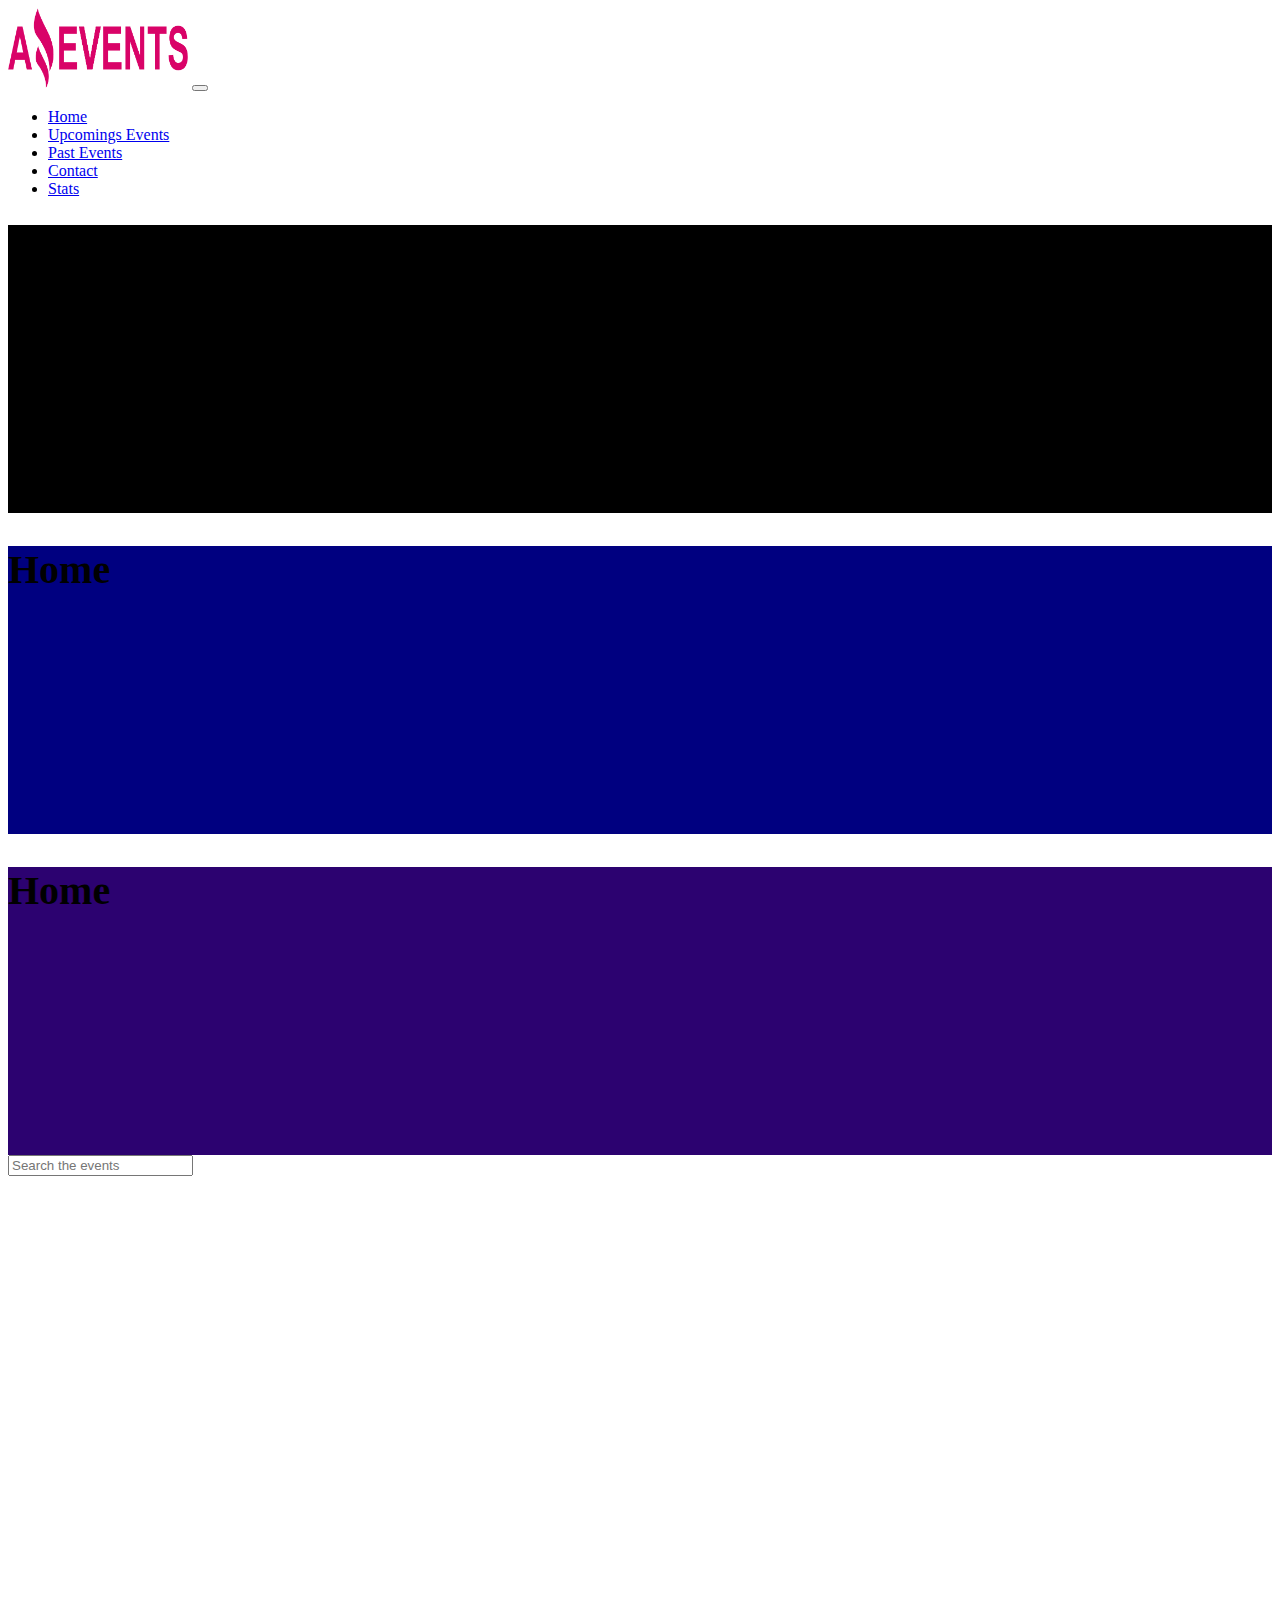
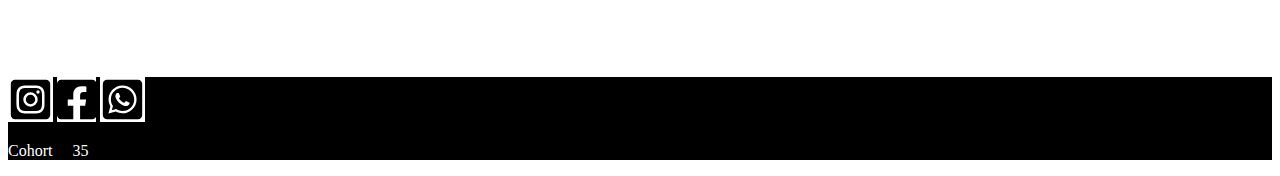
<file: index.html>
<!DOCTYPE html>
<html lang="en">
  <head>
    <meta charset="UTF-8" />
    <meta http-equiv="X-UA-Compatible" content="IE=edge" />
    <meta name="viewport" content="width=device-width, initial-scale=1.0" />
    <link
      rel="shortcut icon"
      href="./assets/img/Logo Amazing Events.png"
      type="image/x-icon"
    />
    <link
      href="https://cdn.jsdelivr.net/npm/bootstrap@5.2.1/dist/css/bootstrap.min.css"
      rel="stylesheet"
      integrity="sha384-iYQeCzEYFbKjA/T2uDLTpkwGzCiq6soy8tYaI1GyVh/UjpbCx/TYkiZhlZB6+fzT"
      crossorigin="anonymous"
    />
    <link rel="stylesheet" href="./assets/styles/style.css" />
    <title>Home-Amazing Events</title>
  </head>
  <body class="full-container-fluid bg-light">
    <nav class="navbar navbar-dark bg-dark navbar-expand-lg p-3">
      <div class="container-fluid">
        <img
          src="./assets/img/Logo Amazing Events.png"
          alt="logo"
          title="logo"
          class="imagen-logo"
          width="180"
          height="80"
        />
        <button
          class="navbar-toggler"
          type="button"
          data-bs-toggle="collapse"
          data-bs-target="#navbarSupportedContent"
          aria-controls="navbarSupportedContent"
          aria-expanded="false"
          aria-label="Toggle navigation"
        >
          <span class="navbar-toggler-icon"></span>
        </button>
        <div
          class="collapse navbar-collapse justify-content-end"
          id="navbarSupportedContent"
        >
          <ul class="navbar-nav mb-2 mb-lg-0">
            <li class="nav-item">
              <a
                class="nav-link text-center m-1 active"
                aria-current="page"
                href="#"
                >Home</a
              >
            </li>
            <li class="nav-item">
              <a
                class="nav-link text-center m-1"
                href="./pages/upcoming-events.html"
                >Upcomings Events</a
              >
            </li>
            <li class="nav-item">
              <a
                class="nav-link text-center m-1"
                href="./pages/past-events.html"
                >Past Events</a
              >
            </li>
            <li class="nav-item">
              <a class="nav-link text-center m-1" href="./pages/contact.html"
                >Contact</a
              >
            </li>
            <li class="nav-item">
              <a class="nav-link text-center m-1" href="./pages/stats.html"
                >Stats</a
              >
            </li>
          </ul>
        </div>
      </div>
    </nav>
    <div
      id="carouselExampleFade"
      class="carousel slide carousel-fade"
      data-bs-ride="carousel"
    >
      <div class="carousel-inner">
        <div class="carousel-item active carrusel-item1">
          <div class="carousel-caption">
            <h1 class="h1">Home</h1>
          </div>
        </div>
        <div class="carousel-item carrusel-item2">
          <div class="carousel-caption">
            <h2 class="h2">Home</h2>
          </div>
        </div>
        <div class="carousel-item carrusel-item3">
          <div class="carousel-caption">
            <h2 class="h2">Home</h2>
          </div>
        </div>
      </div>
    </div>
    <main class="bg-light" style="min-height: 58vh">
      <div
        class="container-fluid d-sm-flex flex-sm-column flex-md-row justify-content-md-around pt-xl-4 cont"
      >
        <div
          id="checkbox-contain"
          class="container mt-5 checkbox bg-light d-md-flex flex-md-wrap justify-content-md-evenly order-md-0"
        ></div>
        <div class="container mt-5 search order-md-1">
          <form class="d-flex" role="search">
            <input
              class="form-control me-2 px-4"
              type="search"
              placeholder="Search the events"
              aria-label="Search"
              id="searchInput"
            />
          </form>
        </div>
      </div>
      <div
        class="container-fluid d-flex justify-content-evenly px-0 pb-4 mt-4 flex-wrap"
        id="contenedor-cards-general"
      ></div>
    </main>
    <footer class="container-fluid footer p-3 d-flex justify-content-between">
      <div class="container pt-2 m-0">
        <svg
          xmlns="http://www.w3.org/2000/svg"
          viewBox="0 0 448 512"
          width="45"
          height="45"
          style="background-color: white"
          class="mt-2 p-2 rounded-circle"
        >
          <path
            d="M224,202.66A53.34,53.34,0,1,0,277.36,256,53.38,53.38,0,0,0,224,202.66Zm124.71-41a54,54,0,0,0-30.41-30.41c-21-8.29-71-6.43-94.3-6.43s-73.25-1.93-94.31,6.43a54,54,0,0,0-30.41,30.41c-8.28,21-6.43,71.05-6.43,94.33S91,329.26,99.32,350.33a54,54,0,0,0,30.41,30.41c21,8.29,71,6.43,94.31,6.43s73.24,1.93,94.3-6.43a54,54,0,0,0,30.41-30.41c8.35-21,6.43-71.05,6.43-94.33S357.1,182.74,348.75,161.67ZM224,338a82,82,0,1,1,82-82A81.9,81.9,0,0,1,224,338Zm85.38-148.3a19.14,19.14,0,1,1,19.13-19.14A19.1,19.1,0,0,1,309.42,189.74ZM400,32H48A48,48,0,0,0,0,80V432a48,48,0,0,0,48,48H400a48,48,0,0,0,48-48V80A48,48,0,0,0,400,32ZM382.88,322c-1.29,25.63-7.14,48.34-25.85,67s-41.4,24.63-67,25.85c-26.41,1.49-105.59,1.49-132,0-25.63-1.29-48.26-7.15-67-25.85s-24.63-41.42-25.85-67c-1.49-26.42-1.49-105.61,0-132,1.29-25.63,7.07-48.34,25.85-67s41.47-24.56,67-25.78c26.41-1.49,105.59-1.49,132,0,25.63,1.29,48.33,7.15,67,25.85s24.63,41.42,25.85,67.05C384.37,216.44,384.37,295.56,382.88,322Z"
          />
        </svg>
        <svg
          xmlns="http://www.w3.org/2000/svg"
          viewBox="0 0 448 512"
          white="45"
          height="45"
          style="background-color: white"
          class="mt-2 p-2 rounded-circle"
        >
          <path
            d="M400 32H48A48 48 0 0 0 0 80v352a48 48 0 0 0 48 48h137.25V327.69h-63V256h63v-54.64c0-62.15 37-96.48 93.67-96.48 27.14 0 55.52 4.84 55.52 4.84v61h-31.27c-30.81 0-40.42 19.12-40.42 38.73V256h68.78l-11 71.69h-57.78V480H400a48 48 0 0 0 48-48V80a48 48 0 0 0-48-48z"
          />
        </svg>
        <svg
          xmlns="http://www.w3.org/2000/svg"
          viewBox="0 0 448 512"
          width="45"
          height="45"
          style="background-color: white"
          class="mt-2 p-2 rounded-circle"
        >
          <path
            d="M224 122.8c-72.7 0-131.8 59.1-131.9 131.8 0 24.9 7 49.2 20.2 70.1l3.1 5-13.3 48.6 49.9-13.1 4.8 2.9c20.2 12 43.4 18.4 67.1 18.4h.1c72.6 0 133.3-59.1 133.3-131.8 0-35.2-15.2-68.3-40.1-93.2-25-25-58-38.7-93.2-38.7zm77.5 188.4c-3.3 9.3-19.1 17.7-26.7 18.8-12.6 1.9-22.4.9-47.5-9.9-39.7-17.2-65.7-57.2-67.7-59.8-2-2.6-16.2-21.5-16.2-41s10.2-29.1 13.9-33.1c3.6-4 7.9-5 10.6-5 2.6 0 5.3 0 7.6.1 2.4.1 5.7-.9 8.9 6.8 3.3 7.9 11.2 27.4 12.2 29.4s1.7 4.3.3 6.9c-7.6 15.2-15.7 14.6-11.6 21.6 15.3 26.3 30.6 35.4 53.9 47.1 4 2 6.3 1.7 8.6-1 2.3-2.6 9.9-11.6 12.5-15.5 2.6-4 5.3-3.3 8.9-2 3.6 1.3 23.1 10.9 27.1 12.9s6.6 3 7.6 4.6c.9 1.9.9 9.9-2.4 19.1zM400 32H48C21.5 32 0 53.5 0 80v352c0 26.5 21.5 48 48 48h352c26.5 0 48-21.5 48-48V80c0-26.5-21.5-48-48-48zM223.9 413.2c-26.6 0-52.7-6.7-75.8-19.3L64 416l22.5-82.2c-13.9-24-21.2-51.3-21.2-79.3C65.4 167.1 136.5 96 223.9 96c42.4 0 82.2 16.5 112.2 46.5 29.9 30 47.9 69.8 47.9 112.2 0 87.4-72.7 158.5-160.1 158.5z"
          />
        </svg>
      </div>
      <p style="color: white; padding-right: 0.5rem" class="pt-3 fs-3">
        Cohort <span style="padding-left: 1rem">35</span>
      </p>
    </footer>
    <script
      src="https://cdn.jsdelivr.net/npm/bootstrap@5.2.1/dist/js/bootstrap.bundle.min.js"
      integrity="sha384-u1OknCvxWvY5kfmNBILK2hRnQC3Pr17a+RTT6rIHI7NnikvbZlHgTPOOmMi466C8"
      crossorigin="anonymous"
    ></script>
    <script src="./main/main.js"></script>
  </body>
</html>
</file>
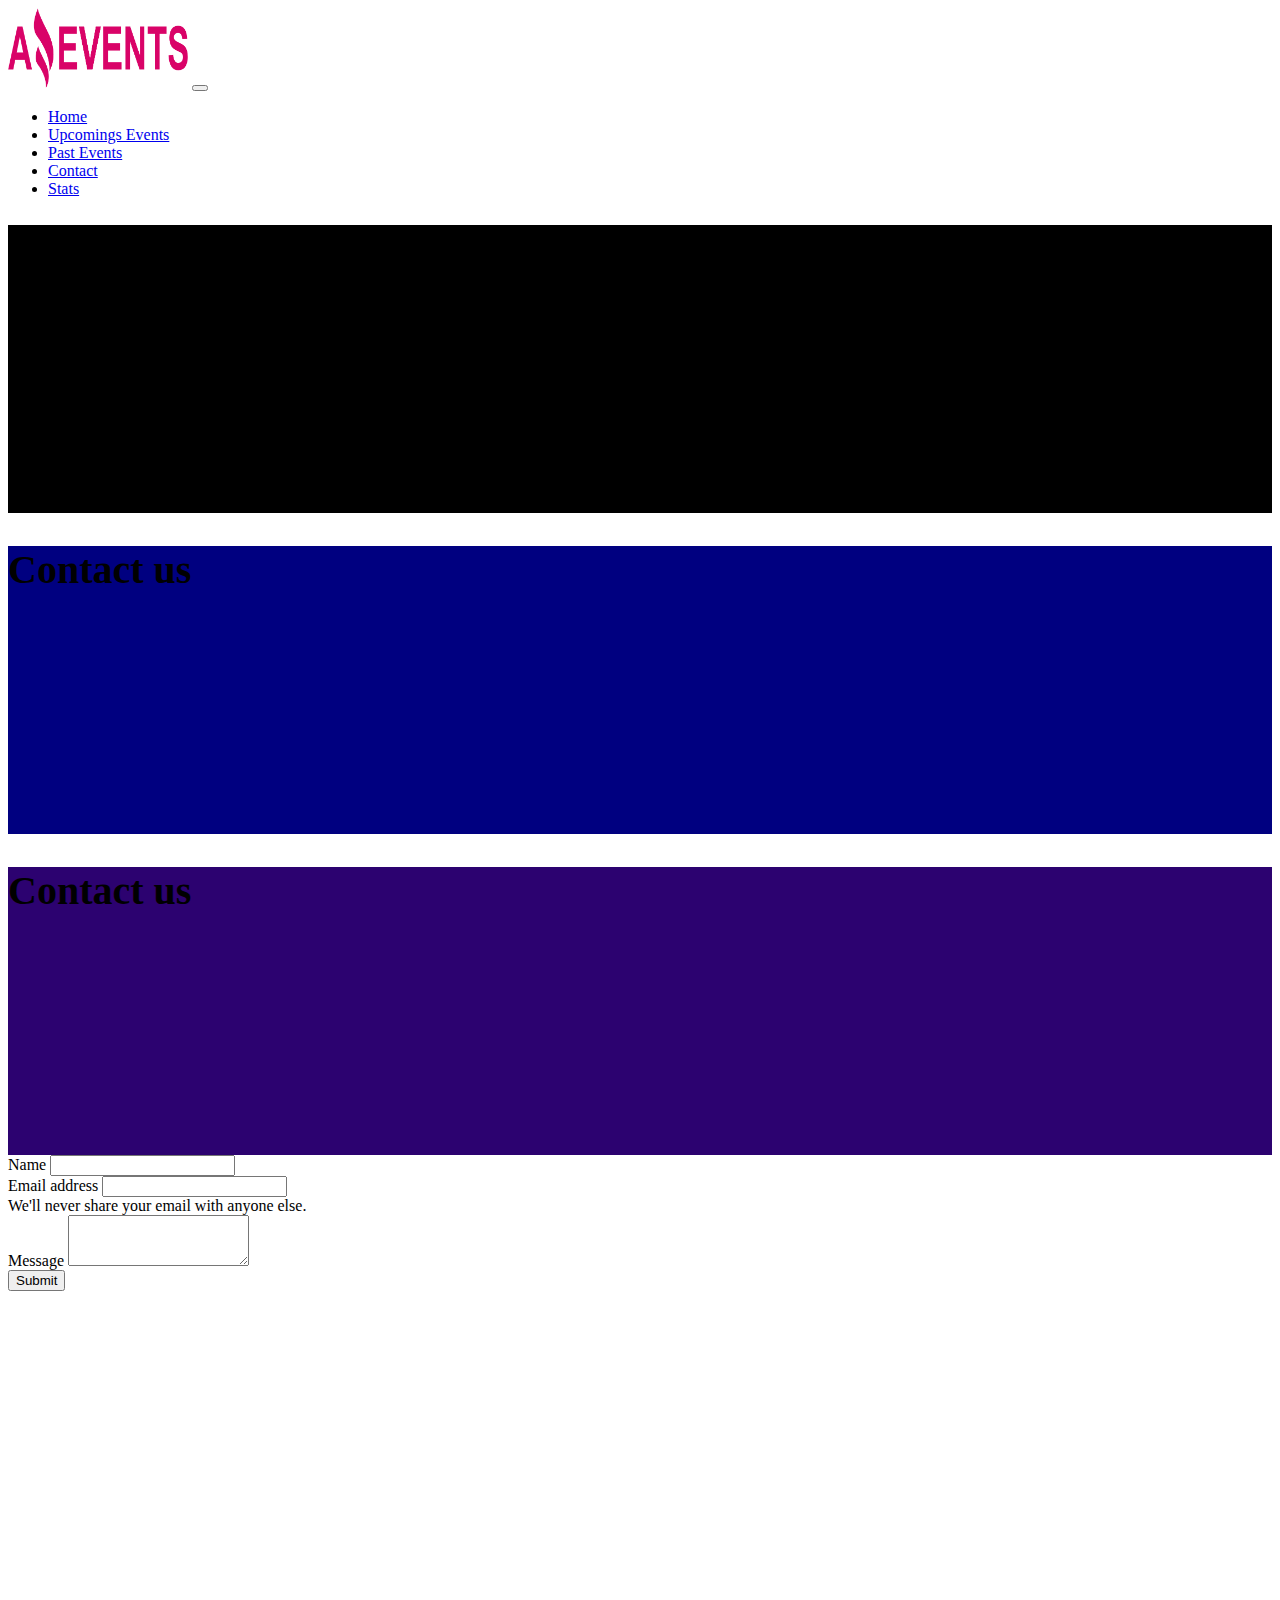
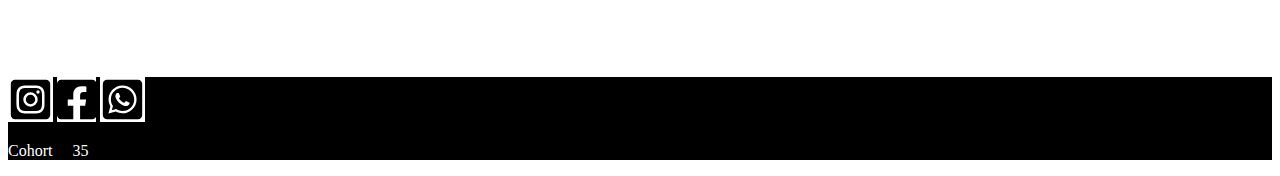
<file: pages/contact.html>
<!DOCTYPE html>
<html lang="en">
  <head>
    <meta charset="UTF-8" />
    <meta http-equiv="X-UA-Compatible" content="IE=edge" />
    <meta name="viewport" content="width=device-width, initial-scale=1.0" />
    <link
      rel="shortcut icon"
      href="../assets/img/Logo Amazing Events.png"
      type="image/x-icon"
    />
    <link
      href="https://cdn.jsdelivr.net/npm/bootstrap@5.2.1/dist/css/bootstrap.min.css"
      rel="stylesheet"
      integrity="sha384-iYQeCzEYFbKjA/T2uDLTpkwGzCiq6soy8tYaI1GyVh/UjpbCx/TYkiZhlZB6+fzT"
      crossorigin="anonymous"
    />
    <link rel="stylesheet" href="../assets/styles/style.css" />
    <title>Amazing Events</title>
  </head>
  <body class="bg-light">
    <nav class="navbar navbar-dark bg-dark navbar-expand-lg p-3">
      <div class="container-fluid">
        <img
          src="../assets/img/Logo Amazing Events.png"
          alt="logo"
          title="logo"
          class="imagen-logo"
          width="180"
          height="80"
        />
        <button
          class="navbar-toggler"
          type="button"
          data-bs-toggle="collapse"
          data-bs-target="#navbarSupportedContent"
          aria-controls="navbarSupportedContent"
          aria-expanded="false"
          aria-label="Toggle navigation"
        >
          <span class="navbar-toggler-icon"></span>
        </button>
        <div
          class="collapse navbar-collapse justify-content-end"
          id="navbarSupportedContent"
        >
          <ul class="navbar-nav mb-2 mb-lg-0">
            <li class="nav-item">
              <a
                class="nav-link text-center m-1"
                aria-current="page"
                href="../index.html"
                >Home</a
              >
            </li>
            <li class="nav-item">
              <a class="nav-link text-center m-1" href="./upcoming-events.html"
                >Upcomings Events</a
              >
            </li>
            <li class="nav-item">
              <a class="nav-link text-center m-1" href="./past-events.html"
                >Past Events</a
              >
            </li>
            <li class="nav-item">
              <a class="nav-link text-center active m-1" href="#">Contact</a>
            </li>
            <li class="nav-item">
              <a class="nav-link text-center m-1" href="./stats.html">Stats</a>
            </li>
          </ul>
        </div>
      </div>
    </nav>
    <div
      id="carouselExampleFade"
      class="carousel slide carousel-fade"
      data-bs-ride="carousel"
    >
      <div class="carousel-inner">
        <div class="carousel-item active carrusel-item1">
          <div class="carousel-caption">
            <h1 class="h1">Contact us</h1>
          </div>
        </div>
        <div class="carousel-item carrusel-item2">
          <div class="carousel-caption">
            <h2 class="h2">Contact us</h2>
          </div>
        </div>
        <div class="carousel-item carrusel-item3">
          <div class="carousel-caption">
            <h2 class="h2">Contact us</h2>
          </div>
        </div>
      </div>
    </div>
    <main
      class="container bg-light d-flex flex-column justify-content-center"
      style="min-height: 58vh"
    >
      <form class="mx-4 d-flex flex-column">
        <div class="mb-3">
          <label for="name" class="form-label">Name</label>
          <input type="text" class="form-control" id="name" />
        </div>
        <div class="mb-3">
          <label for="exampleInputEmail1" class="form-label"
            >Email address</label
          >
          <input
            type="email"
            class="form-control"
            id="exampleInputEmail1"
            aria-describedby="emailHelp"
          />
          <div id="emailHelp" class="form-text">
            We'll never share your email with anyone else.
          </div>
          <div class="mb-3 mt-3">
            <label for="exampleFormControlTextarea1" class="form-label"
              >Message</label
            >
            <textarea
              class="form-control"
              id="exampleFormControlTextarea1"
              rows="3"
            ></textarea>
          </div>
        </div>
        <button type="submit" class="btn btn-primary">Submit</button>
      </form>
    </main>
    <footer
      class="container-fluid footer p-3 d-flex justify-content-between "
    >
      <div class="container pt-2 m-0">
        <svg
          xmlns="http://www.w3.org/2000/svg"
          viewBox="0 0 448 512"
          width="45"
          height="45"
          style="background-color: white"
          class=" mt-2 p-2 rounded-circle"
        >
          <path
            d="M224,202.66A53.34,53.34,0,1,0,277.36,256,53.38,53.38,0,0,0,224,202.66Zm124.71-41a54,54,0,0,0-30.41-30.41c-21-8.29-71-6.43-94.3-6.43s-73.25-1.93-94.31,6.43a54,54,0,0,0-30.41,30.41c-8.28,21-6.43,71.05-6.43,94.33S91,329.26,99.32,350.33a54,54,0,0,0,30.41,30.41c21,8.29,71,6.43,94.31,6.43s73.24,1.93,94.3-6.43a54,54,0,0,0,30.41-30.41c8.35-21,6.43-71.05,6.43-94.33S357.1,182.74,348.75,161.67ZM224,338a82,82,0,1,1,82-82A81.9,81.9,0,0,1,224,338Zm85.38-148.3a19.14,19.14,0,1,1,19.13-19.14A19.1,19.1,0,0,1,309.42,189.74ZM400,32H48A48,48,0,0,0,0,80V432a48,48,0,0,0,48,48H400a48,48,0,0,0,48-48V80A48,48,0,0,0,400,32ZM382.88,322c-1.29,25.63-7.14,48.34-25.85,67s-41.4,24.63-67,25.85c-26.41,1.49-105.59,1.49-132,0-25.63-1.29-48.26-7.15-67-25.85s-24.63-41.42-25.85-67c-1.49-26.42-1.49-105.61,0-132,1.29-25.63,7.07-48.34,25.85-67s41.47-24.56,67-25.78c26.41-1.49,105.59-1.49,132,0,25.63,1.29,48.33,7.15,67,25.85s24.63,41.42,25.85,67.05C384.37,216.44,384.37,295.56,382.88,322Z"
          />
        </svg>
        <svg
          xmlns="http://www.w3.org/2000/svg"
          viewBox="0 0 448 512"
          white="45"
          height="45"
          style="background-color: white"
          class=" mt-2 p-2 rounded-circle"
        >
          <path
            d="M400 32H48A48 48 0 0 0 0 80v352a48 48 0 0 0 48 48h137.25V327.69h-63V256h63v-54.64c0-62.15 37-96.48 93.67-96.48 27.14 0 55.52 4.84 55.52 4.84v61h-31.27c-30.81 0-40.42 19.12-40.42 38.73V256h68.78l-11 71.69h-57.78V480H400a48 48 0 0 0 48-48V80a48 48 0 0 0-48-48z"
          />
        </svg>
        <svg
          xmlns="http://www.w3.org/2000/svg"
          viewBox="0 0 448 512"
          width="45"
          height="45"
          style="background-color: white"
          class=" mt-2 p-2 rounded-circle"
        >
          <path
            d="M224 122.8c-72.7 0-131.8 59.1-131.9 131.8 0 24.9 7 49.2 20.2 70.1l3.1 5-13.3 48.6 49.9-13.1 4.8 2.9c20.2 12 43.4 18.4 67.1 18.4h.1c72.6 0 133.3-59.1 133.3-131.8 0-35.2-15.2-68.3-40.1-93.2-25-25-58-38.7-93.2-38.7zm77.5 188.4c-3.3 9.3-19.1 17.7-26.7 18.8-12.6 1.9-22.4.9-47.5-9.9-39.7-17.2-65.7-57.2-67.7-59.8-2-2.6-16.2-21.5-16.2-41s10.2-29.1 13.9-33.1c3.6-4 7.9-5 10.6-5 2.6 0 5.3 0 7.6.1 2.4.1 5.7-.9 8.9 6.8 3.3 7.9 11.2 27.4 12.2 29.4s1.7 4.3.3 6.9c-7.6 15.2-15.7 14.6-11.6 21.6 15.3 26.3 30.6 35.4 53.9 47.1 4 2 6.3 1.7 8.6-1 2.3-2.6 9.9-11.6 12.5-15.5 2.6-4 5.3-3.3 8.9-2 3.6 1.3 23.1 10.9 27.1 12.9s6.6 3 7.6 4.6c.9 1.9.9 9.9-2.4 19.1zM400 32H48C21.5 32 0 53.5 0 80v352c0 26.5 21.5 48 48 48h352c26.5 0 48-21.5 48-48V80c0-26.5-21.5-48-48-48zM223.9 413.2c-26.6 0-52.7-6.7-75.8-19.3L64 416l22.5-82.2c-13.9-24-21.2-51.3-21.2-79.3C65.4 167.1 136.5 96 223.9 96c42.4 0 82.2 16.5 112.2 46.5 29.9 30 47.9 69.8 47.9 112.2 0 87.4-72.7 158.5-160.1 158.5z"
          />
        </svg>
      </div>
      <p style="color: white;padding-right: .5rem;" class="pt-3 fs-3">Cohort <span style="padding-left: 1rem;">35</span></p>
    </footer>
    <script
      src="https://cdn.jsdelivr.net/npm/bootstrap@5.2.1/dist/js/bootstrap.bundle.min.js"
      integrity="sha384-u1OknCvxWvY5kfmNBILK2hRnQC3Pr17a+RTT6rIHI7NnikvbZlHgTPOOmMi466C8"
      crossorigin="anonymous"
    ></script>
  </body>
</html>
</file>
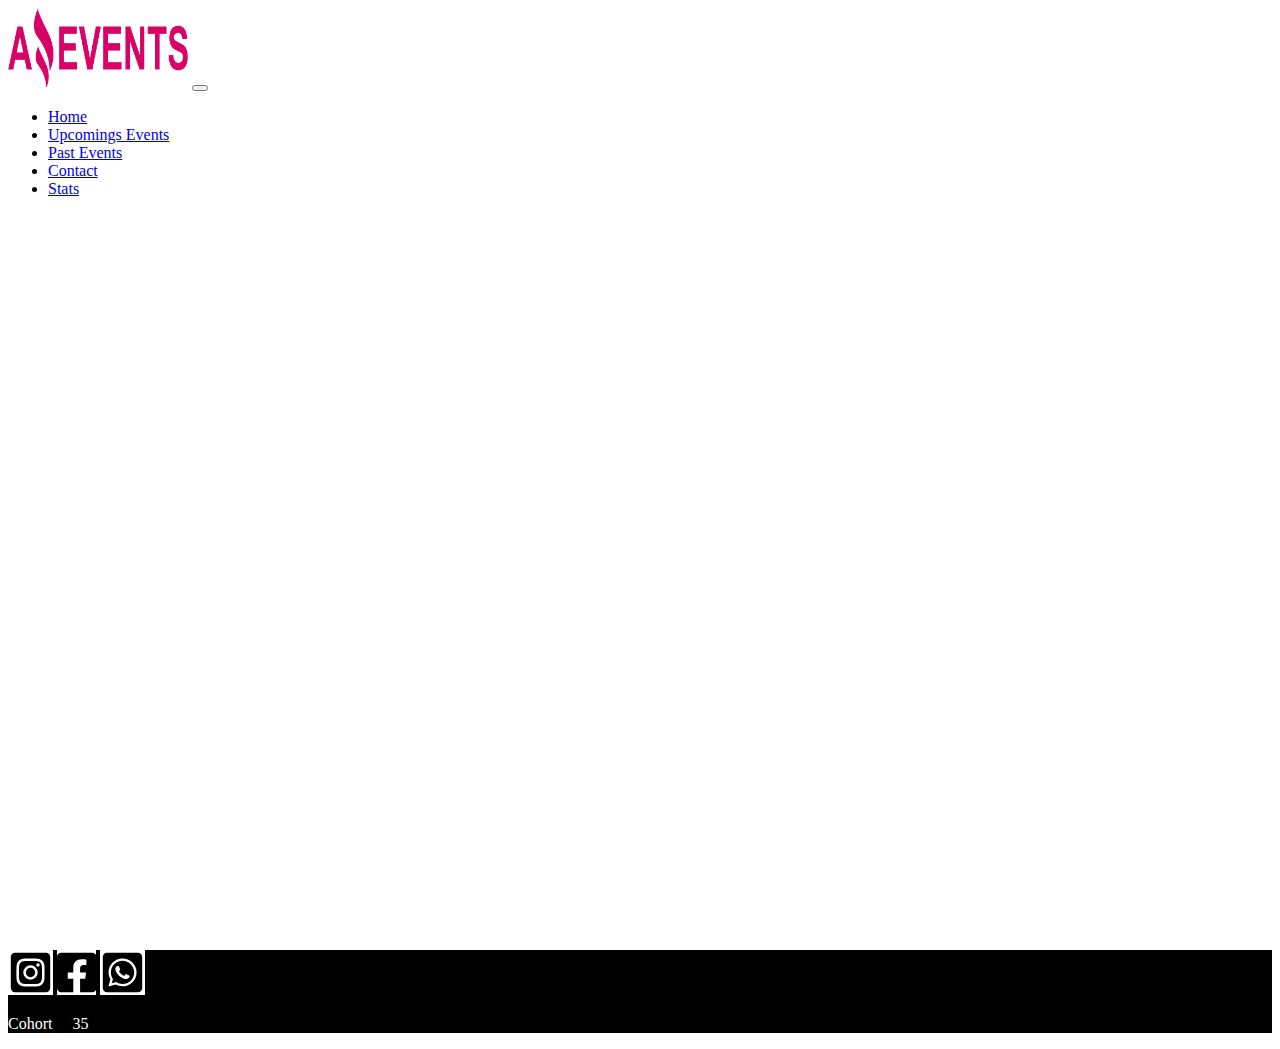
<file: pages/details.html>
<!DOCTYPE html>
<html lang="en">
  <head>
    <meta charset="UTF-8" />
    <meta http-equiv="X-UA-Compatible" content="IE=edge" />
    <meta name="viewport" content="width=device-width, initial-scale=1.0" />
    <link
      rel="shortcut icon"
      href="../assets/img/Logo Amazing Events.png"
      type="image/x-icon"
    />
    <link
      href="https://cdn.jsdelivr.net/npm/bootstrap@5.2.1/dist/css/bootstrap.min.css"
      rel="stylesheet"
      integrity="sha384-iYQeCzEYFbKjA/T2uDLTpkwGzCiq6soy8tYaI1GyVh/UjpbCx/TYkiZhlZB6+fzT"
      crossorigin="anonymous"
    />
    <link rel="stylesheet" href="../assets/styles/style.css" />
    <title>Details Event Amazing Events</title>
  </head>
  <body class="bg-light">
    <nav class="navbar navbar-dark bg-dark navbar-expand-lg p-3">
      <div class="container-fluid">
        <img
          src="../assets/img/Logo Amazing Events.png"
          alt="logo"
          title="logo"
          class="imagen-logo"
          width="180"
          height="80"
        />
        <button
          class="navbar-toggler"
          type="button"
          data-bs-toggle="collapse"
          data-bs-target="#navbarSupportedContent"
          aria-controls="navbarSupportedContent"
          aria-expanded="false"
          aria-label="Toggle navigation"
        >
          <span class="navbar-toggler-icon"></span>
        </button>
        <div
          class="collapse navbar-collapse justify-content-end"
          id="navbarSupportedContent"
        >
          <ul class="navbar-nav mb-2 mb-lg-0">
            <li class="nav-item">
              <a
                class="nav-link text-center m-1"
                aria-current="page"
                href="../index.html"
                >Home</a
              >
            </li>
            <li class="nav-item">
              <a class="nav-link text-center m-1" href="upcoming-events.html"
                >Upcomings Events</a
              >
            </li>
            <li class="nav-item">
              <a class="nav-link text-center m-1" href="past-events.html"
                >Past Events</a
              >
            </li>
            <li class="nav-item">
              <a class="nav-link text-center m-1" href="contact.html"
                >Contact</a
              >
            </li>
            <li class="nav-item">
              <a class="nav-link text-center m-1" href="stats.html">Stats</a>
            </li>
          </ul>
        </div>
      </div>
    </nav>
    <main
      class="container bg-light pb-3 pt-3 d-flex flex-column justify-content-center"
      id="contenedorDetails"
      style="min-height: 81.8vh"
    ></main>
    <footer class="container-fluid footer p-3 d-flex justify-content-between">
      <div class="container pt-2 m-0">
        <svg
          xmlns="http://www.w3.org/2000/svg"
          viewBox="0 0 448 512"
          width="45"
          height="45"
          style="background-color: white"
          class="mt-2 p-2 rounded-circle"
        >
          <path
            d="M224,202.66A53.34,53.34,0,1,0,277.36,256,53.38,53.38,0,0,0,224,202.66Zm124.71-41a54,54,0,0,0-30.41-30.41c-21-8.29-71-6.43-94.3-6.43s-73.25-1.93-94.31,6.43a54,54,0,0,0-30.41,30.41c-8.28,21-6.43,71.05-6.43,94.33S91,329.26,99.32,350.33a54,54,0,0,0,30.41,30.41c21,8.29,71,6.43,94.31,6.43s73.24,1.93,94.3-6.43a54,54,0,0,0,30.41-30.41c8.35-21,6.43-71.05,6.43-94.33S357.1,182.74,348.75,161.67ZM224,338a82,82,0,1,1,82-82A81.9,81.9,0,0,1,224,338Zm85.38-148.3a19.14,19.14,0,1,1,19.13-19.14A19.1,19.1,0,0,1,309.42,189.74ZM400,32H48A48,48,0,0,0,0,80V432a48,48,0,0,0,48,48H400a48,48,0,0,0,48-48V80A48,48,0,0,0,400,32ZM382.88,322c-1.29,25.63-7.14,48.34-25.85,67s-41.4,24.63-67,25.85c-26.41,1.49-105.59,1.49-132,0-25.63-1.29-48.26-7.15-67-25.85s-24.63-41.42-25.85-67c-1.49-26.42-1.49-105.61,0-132,1.29-25.63,7.07-48.34,25.85-67s41.47-24.56,67-25.78c26.41-1.49,105.59-1.49,132,0,25.63,1.29,48.33,7.15,67,25.85s24.63,41.42,25.85,67.05C384.37,216.44,384.37,295.56,382.88,322Z"
          />
        </svg>
        <svg
          xmlns="http://www.w3.org/2000/svg"
          viewBox="0 0 448 512"
          white="45"
          height="45"
          style="background-color: white"
          class="mt-2 p-2 rounded-circle"
        >
          <path
            d="M400 32H48A48 48 0 0 0 0 80v352a48 48 0 0 0 48 48h137.25V327.69h-63V256h63v-54.64c0-62.15 37-96.48 93.67-96.48 27.14 0 55.52 4.84 55.52 4.84v61h-31.27c-30.81 0-40.42 19.12-40.42 38.73V256h68.78l-11 71.69h-57.78V480H400a48 48 0 0 0 48-48V80a48 48 0 0 0-48-48z"
          />
        </svg>
        <svg
          xmlns="http://www.w3.org/2000/svg"
          viewBox="0 0 448 512"
          width="45"
          height="45"
          style="background-color: white"
          class="mt-2 p-2 rounded-circle"
        >
          <path
            d="M224 122.8c-72.7 0-131.8 59.1-131.9 131.8 0 24.9 7 49.2 20.2 70.1l3.1 5-13.3 48.6 49.9-13.1 4.8 2.9c20.2 12 43.4 18.4 67.1 18.4h.1c72.6 0 133.3-59.1 133.3-131.8 0-35.2-15.2-68.3-40.1-93.2-25-25-58-38.7-93.2-38.7zm77.5 188.4c-3.3 9.3-19.1 17.7-26.7 18.8-12.6 1.9-22.4.9-47.5-9.9-39.7-17.2-65.7-57.2-67.7-59.8-2-2.6-16.2-21.5-16.2-41s10.2-29.1 13.9-33.1c3.6-4 7.9-5 10.6-5 2.6 0 5.3 0 7.6.1 2.4.1 5.7-.9 8.9 6.8 3.3 7.9 11.2 27.4 12.2 29.4s1.7 4.3.3 6.9c-7.6 15.2-15.7 14.6-11.6 21.6 15.3 26.3 30.6 35.4 53.9 47.1 4 2 6.3 1.7 8.6-1 2.3-2.6 9.9-11.6 12.5-15.5 2.6-4 5.3-3.3 8.9-2 3.6 1.3 23.1 10.9 27.1 12.9s6.6 3 7.6 4.6c.9 1.9.9 9.9-2.4 19.1zM400 32H48C21.5 32 0 53.5 0 80v352c0 26.5 21.5 48 48 48h352c26.5 0 48-21.5 48-48V80c0-26.5-21.5-48-48-48zM223.9 413.2c-26.6 0-52.7-6.7-75.8-19.3L64 416l22.5-82.2c-13.9-24-21.2-51.3-21.2-79.3C65.4 167.1 136.5 96 223.9 96c42.4 0 82.2 16.5 112.2 46.5 29.9 30 47.9 69.8 47.9 112.2 0 87.4-72.7 158.5-160.1 158.5z"
          />
        </svg>
      </div>
      <p style="color: white; padding-right: 0.5rem" class="pt-3 fs-3">
        Cohort <span style="padding-left: 1rem">35</span>
      </p>
    </footer>
    <script src="../main/main.js"></script>
    <script
      src="https://cdn.jsdelivr.net/npm/bootstrap@5.2.1/dist/js/bootstrap.bundle.min.js"
      integrity="sha384-u1OknCvxWvY5kfmNBILK2hRnQC3Pr17a+RTT6rIHI7NnikvbZlHgTPOOmMi466C8"
      crossorigin="anonymous"
    ></script>
  </body>
</html>
</file>
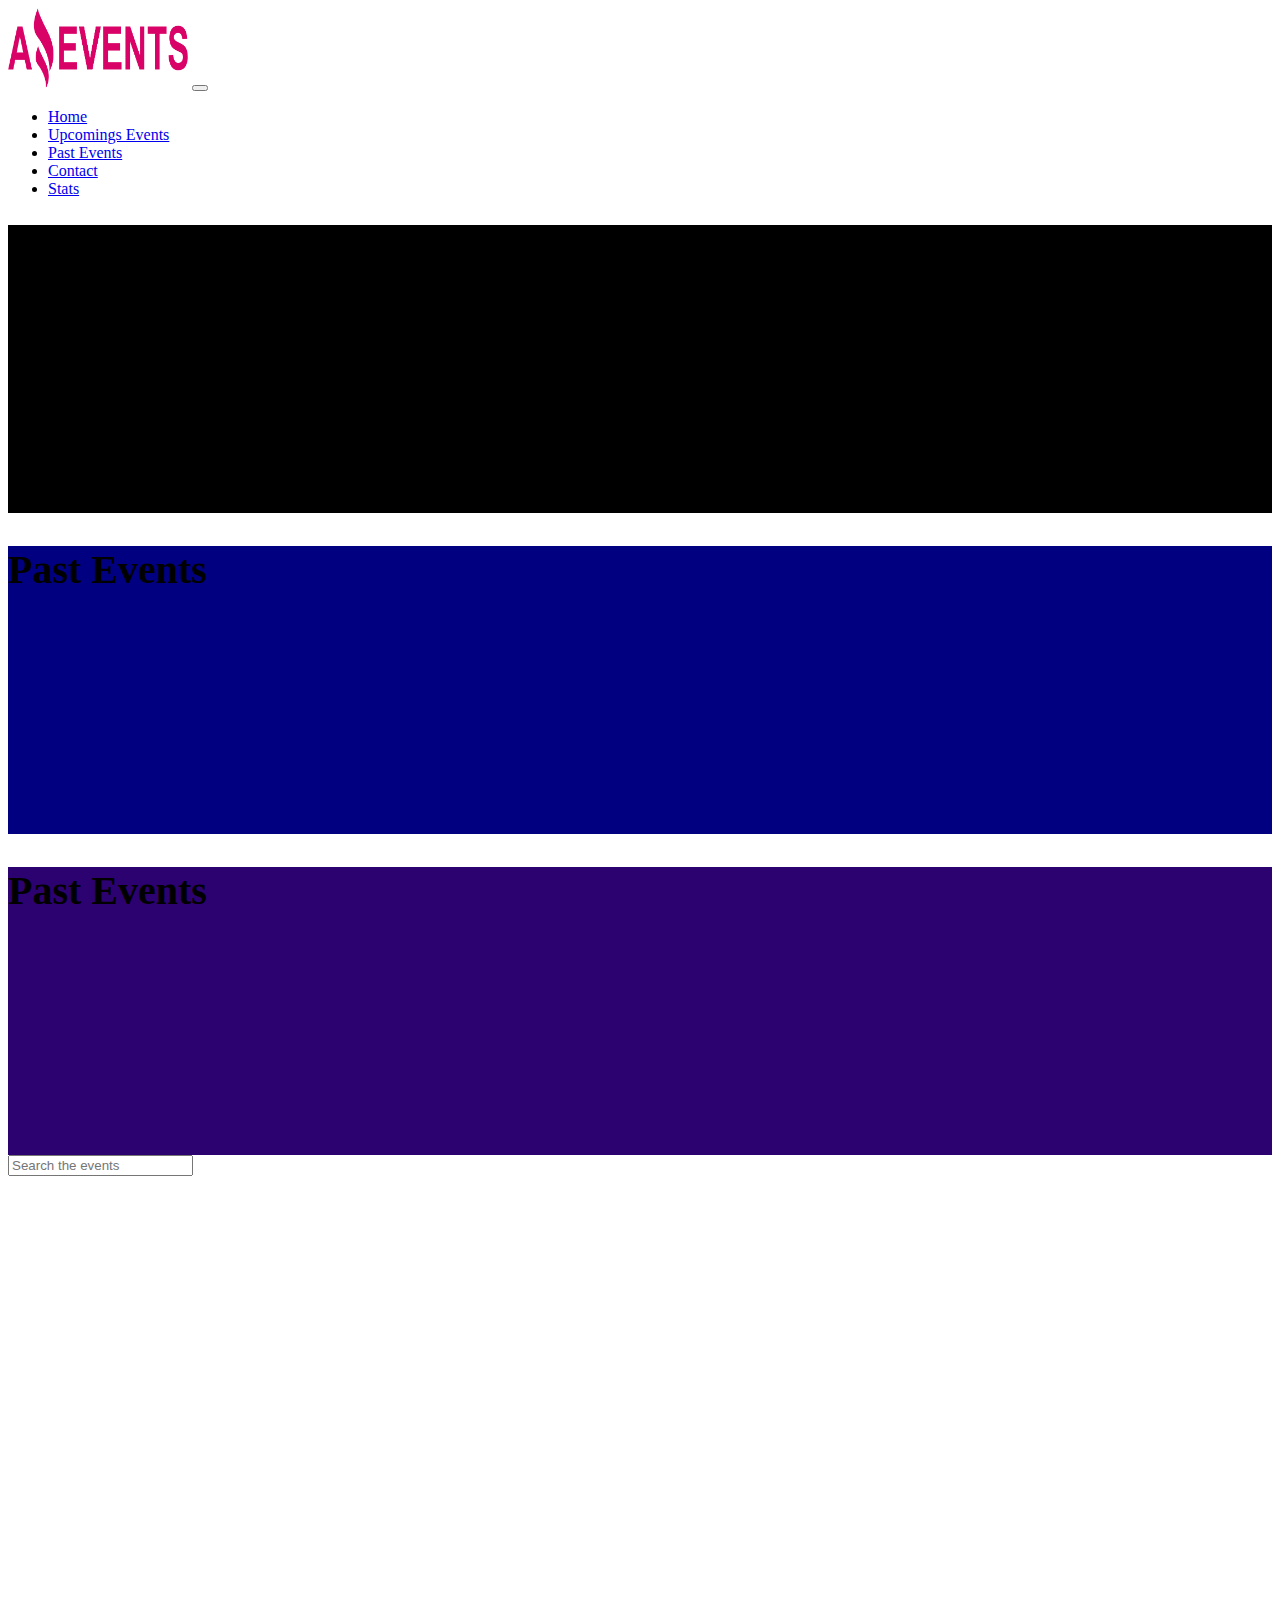
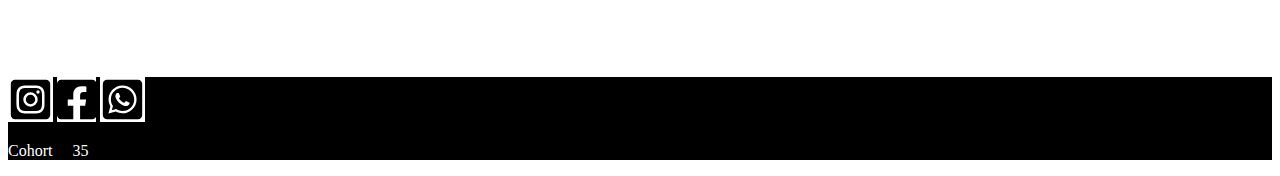
<file: pages/past-events.html>
<!DOCTYPE html>
<html lang="en">
  <head>
    <meta charset="UTF-8" />
    <meta http-equiv="X-UA-Compatible" content="IE=edge" />
    <meta name="viewport" content="width=device-width, initial-scale=1.0" />
    <link
      rel="shortcut icon"
      href="../assets/img/Logo Amazing Events.png"
      type="image/x-icon"
    />
    <link
      href="https://cdn.jsdelivr.net/npm/bootstrap@5.2.1/dist/css/bootstrap.min.css"
      rel="stylesheet"
      integrity="sha384-iYQeCzEYFbKjA/T2uDLTpkwGzCiq6soy8tYaI1GyVh/UjpbCx/TYkiZhlZB6+fzT"
      crossorigin="anonymous"
    />
    <link rel="stylesheet" href="../assets/styles/style.css" />
    <title>Past Events-Amazing Events</title>
  </head>
  <body>
    <nav class="navbar navbar-dark bg-dark navbar-expand-lg p-3">
      <div class="container-fluid">
        <img
          src="../assets/img/Logo Amazing Events.png"
          alt="logo"
          title="logo"
          class="imagen-logo"
          width="180"
          height="80"
        />
        <button
          class="navbar-toggler"
          type="button"
          data-bs-toggle="collapse"
          data-bs-target="#navbarSupportedContent"
          aria-controls="navbarSupportedContent"
          aria-expanded="false"
          aria-label="Toggle navigation"
        >
          <span class="navbar-toggler-icon"></span>
        </button>
        <div
          class="collapse navbar-collapse justify-content-end"
          id="navbarSupportedContent"
        >
          <ul class="navbar-nav mb-2 mb-lg-0">
            <li class="nav-item">
              <a
                class="nav-link text-center m-1"
                aria-current="page"
                href="../index.html"
                >Home</a
              >
            </li>
            <li class="nav-item">
              <a class="nav-link text-center m-1" href="./upcoming-events.html"
                >Upcomings Events</a
              >
            </li>
            <li class="nav-item">
              <a class="nav-link text-center m-1 active" href="#"
                >Past Events</a
              >
            </li>
            <li class="nav-item">
              <a class="nav-link text-center m-1" href="./contact.html"
                >Contact</a
              >
            </li>
            <li class="nav-item">
              <a class="nav-link text-center m-1" href="./stats.html">Stats</a>
            </li>
          </ul>
        </div>
      </div>
    </nav>
    <div
      id="carouselExampleFade"
      class="carousel slide carousel-fade"
      data-bs-ride="carousel"
    >
      <div class="carousel-inner">
        <div class="carousel-item active carrusel-item1">
          <div class="carousel-caption">
            <h1 class="h1">Past Events</h1>
          </div>
        </div>
        <div class="carousel-item carrusel-item2">
          <div class="carousel-caption">
            <h2 class="h2">Past Events</h2>
          </div>
        </div>
        <div class="carousel-item carrusel-item3">
          <div class="carousel-caption">
            <h2 class="h2">Past Events</h2>
          </div>
        </div>
      </div>
    </div>
    <main class="bg-light" style="min-height: 58vh">
      <div
        class="container-fluid d-sm-flex flex-sm-column flex-md-row justify-content-md-around pt-xl-4 cont"
      >
        <div
          id="checkbox-contain"
          class="container mt-5 checkbox bg-light d-md-flex flex-md-wrap justify-content-md-evenly order-md-0"
        ></div>
        <div class="container mt-5 search order-md-1">
          <form class="d-flex" role="search">
            <input
              id="searchInput"
              class="form-control me-2"
              type="search"
              placeholder="Search the events"
              aria-label="Search"
            />
          </form>
        </div>
      </div>
      <div
        class="container-fluid d-flex justify-content-evenly px-0 pb-4 mt-4 flex-wrap"
        id="contenedor-cards-general"
      ></div>
    </main>
    <footer class="container-fluid footer p-3 d-flex justify-content-between">
      <div class="container pt-2 m-0">
        <svg
          xmlns="http://www.w3.org/2000/svg"
          viewBox="0 0 448 512"
          width="45"
          height="45"
          style="background-color: white"
          class="mt-2 p-2 rounded-circle"
        >
          <path
            d="M224,202.66A53.34,53.34,0,1,0,277.36,256,53.38,53.38,0,0,0,224,202.66Zm124.71-41a54,54,0,0,0-30.41-30.41c-21-8.29-71-6.43-94.3-6.43s-73.25-1.93-94.31,6.43a54,54,0,0,0-30.41,30.41c-8.28,21-6.43,71.05-6.43,94.33S91,329.26,99.32,350.33a54,54,0,0,0,30.41,30.41c21,8.29,71,6.43,94.31,6.43s73.24,1.93,94.3-6.43a54,54,0,0,0,30.41-30.41c8.35-21,6.43-71.05,6.43-94.33S357.1,182.74,348.75,161.67ZM224,338a82,82,0,1,1,82-82A81.9,81.9,0,0,1,224,338Zm85.38-148.3a19.14,19.14,0,1,1,19.13-19.14A19.1,19.1,0,0,1,309.42,189.74ZM400,32H48A48,48,0,0,0,0,80V432a48,48,0,0,0,48,48H400a48,48,0,0,0,48-48V80A48,48,0,0,0,400,32ZM382.88,322c-1.29,25.63-7.14,48.34-25.85,67s-41.4,24.63-67,25.85c-26.41,1.49-105.59,1.49-132,0-25.63-1.29-48.26-7.15-67-25.85s-24.63-41.42-25.85-67c-1.49-26.42-1.49-105.61,0-132,1.29-25.63,7.07-48.34,25.85-67s41.47-24.56,67-25.78c26.41-1.49,105.59-1.49,132,0,25.63,1.29,48.33,7.15,67,25.85s24.63,41.42,25.85,67.05C384.37,216.44,384.37,295.56,382.88,322Z"
          />
        </svg>
        <svg
          xmlns="http://www.w3.org/2000/svg"
          viewBox="0 0 448 512"
          white="45"
          height="45"
          style="background-color: white"
          class="mt-2 p-2 rounded-circle"
        >
          <path
            d="M400 32H48A48 48 0 0 0 0 80v352a48 48 0 0 0 48 48h137.25V327.69h-63V256h63v-54.64c0-62.15 37-96.48 93.67-96.48 27.14 0 55.52 4.84 55.52 4.84v61h-31.27c-30.81 0-40.42 19.12-40.42 38.73V256h68.78l-11 71.69h-57.78V480H400a48 48 0 0 0 48-48V80a48 48 0 0 0-48-48z"
          />
        </svg>
        <svg
          xmlns="http://www.w3.org/2000/svg"
          viewBox="0 0 448 512"
          width="45"
          height="45"
          style="background-color: white"
          class="mt-2 p-2 rounded-circle"
        >
          <path
            d="M224 122.8c-72.7 0-131.8 59.1-131.9 131.8 0 24.9 7 49.2 20.2 70.1l3.1 5-13.3 48.6 49.9-13.1 4.8 2.9c20.2 12 43.4 18.4 67.1 18.4h.1c72.6 0 133.3-59.1 133.3-131.8 0-35.2-15.2-68.3-40.1-93.2-25-25-58-38.7-93.2-38.7zm77.5 188.4c-3.3 9.3-19.1 17.7-26.7 18.8-12.6 1.9-22.4.9-47.5-9.9-39.7-17.2-65.7-57.2-67.7-59.8-2-2.6-16.2-21.5-16.2-41s10.2-29.1 13.9-33.1c3.6-4 7.9-5 10.6-5 2.6 0 5.3 0 7.6.1 2.4.1 5.7-.9 8.9 6.8 3.3 7.9 11.2 27.4 12.2 29.4s1.7 4.3.3 6.9c-7.6 15.2-15.7 14.6-11.6 21.6 15.3 26.3 30.6 35.4 53.9 47.1 4 2 6.3 1.7 8.6-1 2.3-2.6 9.9-11.6 12.5-15.5 2.6-4 5.3-3.3 8.9-2 3.6 1.3 23.1 10.9 27.1 12.9s6.6 3 7.6 4.6c.9 1.9.9 9.9-2.4 19.1zM400 32H48C21.5 32 0 53.5 0 80v352c0 26.5 21.5 48 48 48h352c26.5 0 48-21.5 48-48V80c0-26.5-21.5-48-48-48zM223.9 413.2c-26.6 0-52.7-6.7-75.8-19.3L64 416l22.5-82.2c-13.9-24-21.2-51.3-21.2-79.3C65.4 167.1 136.5 96 223.9 96c42.4 0 82.2 16.5 112.2 46.5 29.9 30 47.9 69.8 47.9 112.2 0 87.4-72.7 158.5-160.1 158.5z"
          />
        </svg>
      </div>
      <p style="color: white; padding-right: 0.5rem" class="pt-3 fs-3">
        Cohort <span style="padding-left: 1rem">35</span>
      </p>
    </footer>
    <script src="../main/main.js"></script>
    <script
      src="https://cdn.jsdelivr.net/npm/bootstrap@5.2.1/dist/js/bootstrap.bundle.min.js"
      integrity="sha384-u1OknCvxWvY5kfmNBILK2hRnQC3Pr17a+RTT6rIHI7NnikvbZlHgTPOOmMi466C8"
      crossorigin="anonymous"
    ></script>
  </body>
</html>
</file>
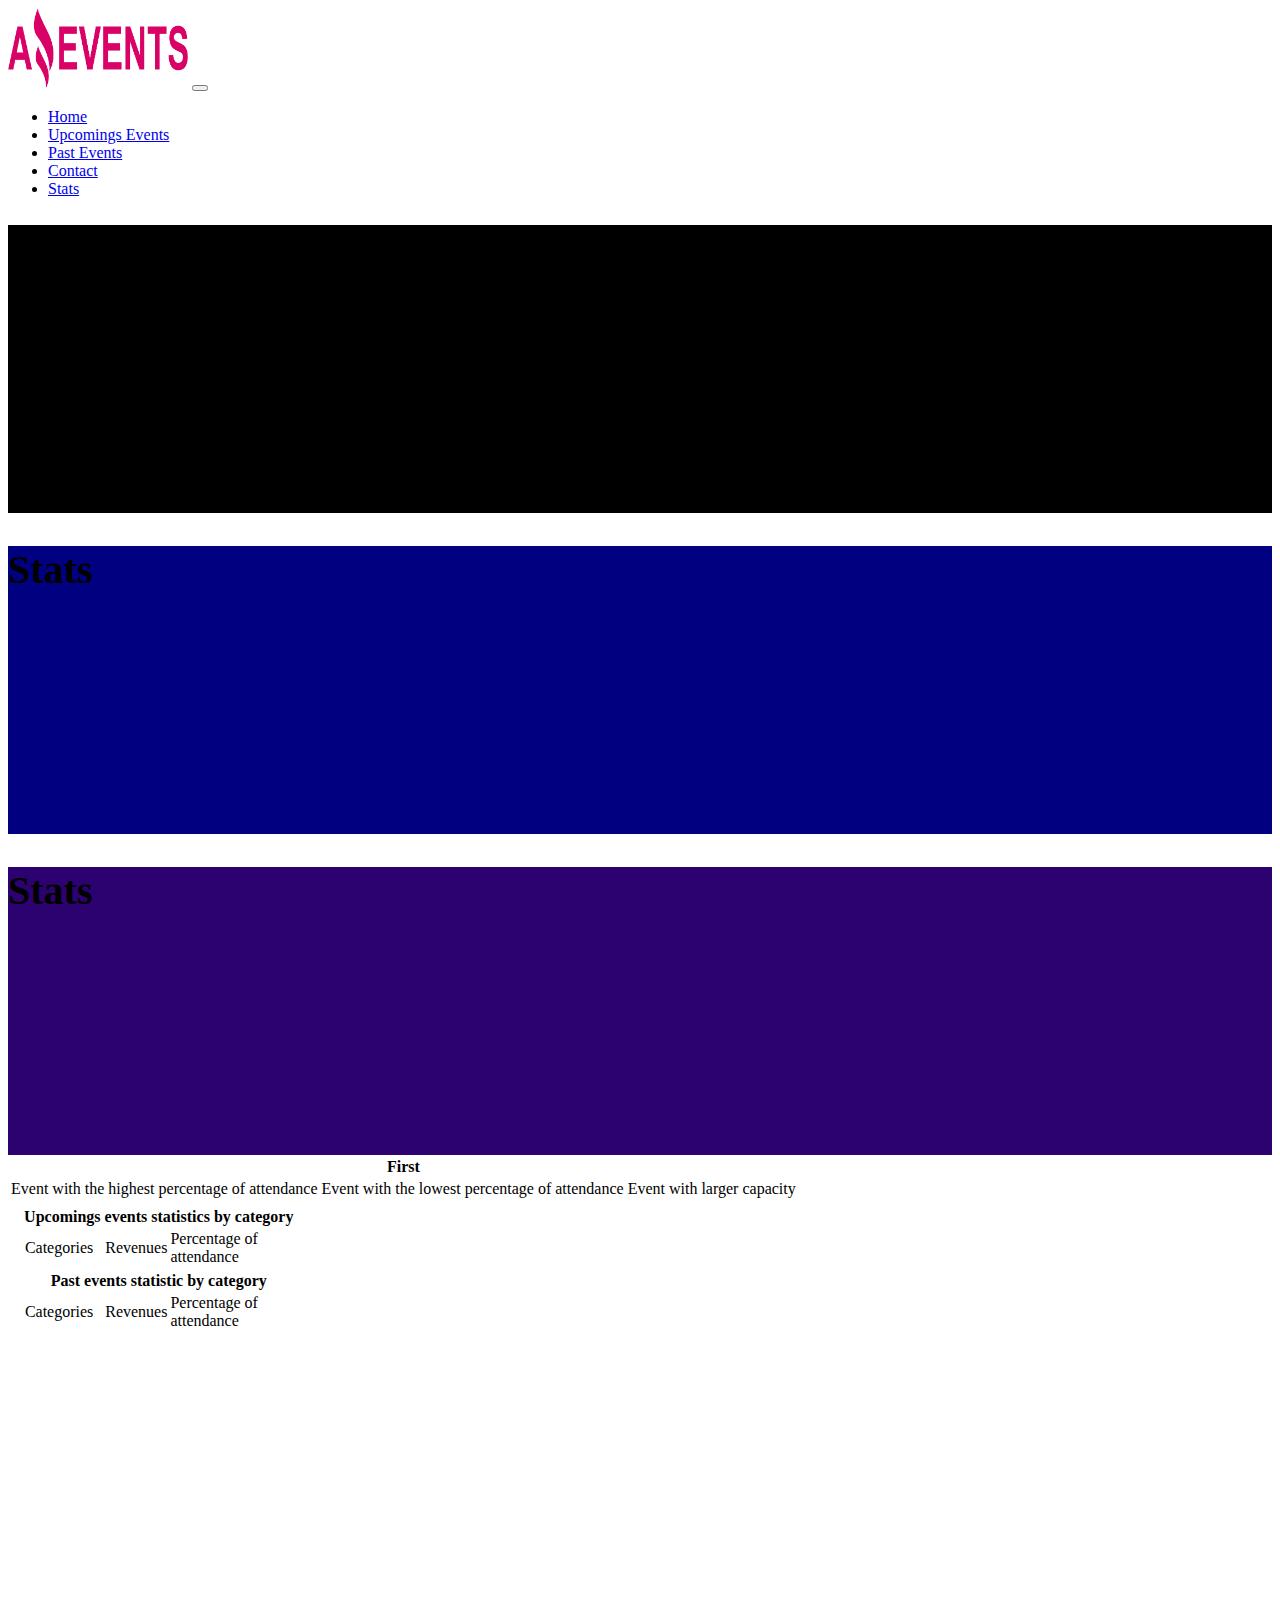
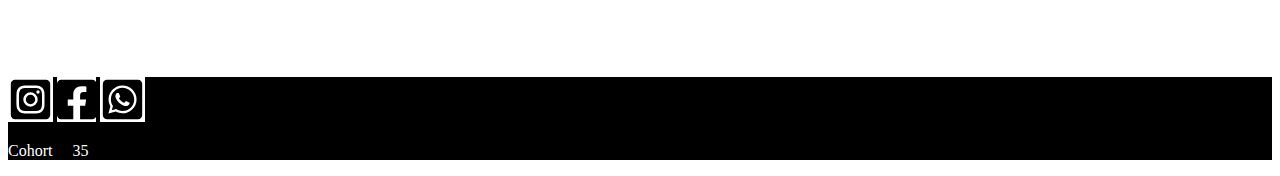
<file: pages/stats.html>
<!DOCTYPE html>
<html lang="en">
  <head>
    <meta charset="UTF-8" />
    <meta http-equiv="X-UA-Compatible" content="IE=edge" />
    <meta name="viewport" content="width=device-width, initial-scale=1.0" />
    <link
      rel="shortcut icon"
      href="../assets/img/Logo Amazing Events.png"
      type="image/x-icon"
    />
    <link
      href="https://cdn.jsdelivr.net/npm/bootstrap@5.2.1/dist/css/bootstrap.min.css"
      rel="stylesheet"
      integrity="sha384-iYQeCzEYFbKjA/T2uDLTpkwGzCiq6soy8tYaI1GyVh/UjpbCx/TYkiZhlZB6+fzT"
      crossorigin="anonymous"
    />
    <link rel="stylesheet" href="../assets/styles/style.css" />
    <title>Stats Amazing Events</title>
  </head>
  <body class="bg-light">
    <nav class="navbar navbar-dark bg-dark navbar-expand-lg p-3">
      <div class="container-fluid">
        <img
          src="../assets/img/Logo Amazing Events.png"
          alt="logo"
          title="logo"
          class="imagen-logo"
          width="180"
          height="80"
        />
        <button
          class="navbar-toggler"
          type="button"
          data-bs-toggle="collapse"
          data-bs-target="#navbarSupportedContent"
          aria-controls="navbarSupportedContent"
          aria-expanded="false"
          aria-label="Toggle navigation"
        >
          <span class="navbar-toggler-icon"></span>
        </button>
        <div
          class="collapse navbar-collapse justify-content-end"
          id="navbarSupportedContent"
        >
          <ul class="navbar-nav mb-2 mb-lg-0">
            <li class="nav-item">
              <a
                class="nav-link text-center m-1"
                aria-current="page"
                href="../index.html"
                >Home</a
              >
            </li>
            <li class="nav-item">
              <a class="nav-link text-center m-1" href="./upcoming-events.html"
                >Upcomings Events</a
              >
            </li>
            <li class="nav-item">
              <a class="nav-link text-center m-1" href="./past-events.html"
                >Past Events</a
              >
            </li>
            <li class="nav-item">
              <a class="nav-link text-center m-1" href="./contact.html"
                >Contact</a
              >
            </li>
            <li class="nav-item">
              <a class="nav-link text-center active m-1" href="#">Stats</a>
            </li>
          </ul>
        </div>
      </div>
    </nav>
    <div
      id="carouselExampleFade"
      class="carousel slide carousel-fade"
      data-bs-ride="carousel"
    >
      <div class="carousel-inner">
        <div class="carousel-item active carrusel-item1">
          <div class="carousel-caption">
            <h1 class="h1">Stats</h1>
          </div>
        </div>
        <div class="carousel-item carrusel-item2">
          <div class="carousel-caption">
            <h2 class="h2">Stats</h2>
          </div>
        </div>
        <div class="carousel-item carrusel-item3">
          <div class="carousel-caption">
            <h2 class="h2">Stats</h2>
          </div>
        </div>
      </div>
    </div>
    <main class="container d-flex flex-column bg-light pt-5" style="min-height: 58vh">
      <table class="table mb-0">
        <thead>
          <tr>
            <th scope="col" colspan="3" class="bg-dark text-white text-center">First</th>
          </tr>
        </thead>
        <tbody>
          <tr>
            <td class="text-center">Event with the highest percentage of attendance</td>
            <td class="text-center">Event with the lowest percentage of attendance</td>
            <td class="text-center">Event with larger capacity</td>
          </tr>
          <tr>
            <td id="eventMaxPorcentage"  class="text-center"></td>
            <td id="eventLowPorcentage" class="text-center"></td>
            <td id="eventMaxCapacity" class="text-center"></td>
          </tr>
        </tbody>
      </table>
      <table class="table mb-0">
        <thead>
          <tr>
            <th scope="col" colspan="3" class="bg-dark text-white text-center">
              Upcomings events statistics by category
            </th>
          </tr>
        </thead>
        <tbody id="categoriesRowCell">
          <tr>
            <td class="text-center" style="padding-left:5%">Categories</td>
            <td class="text-center" style="padding-left:8%">Revenues</td>
            <td class="text-center" style="padding-left:8%">Percentage of attendance</td>
          </tr>
        </tbody>
      </table>
      <table class="table mb-5">
        <thead>
          <tr>
            <th scope="col" colspan="3" class="bg-dark text-white text-center">
              Past events statistic by category
            </th>
          </tr>
        </thead>
        <tbody id="categoriesRowCell2">
          <tr>
            <td class="text-center" style="padding-left:5%">Categories</td>
            <td class="text-center" style="padding-left:8%">Revenues</td>
            <td class="text-center" style="padding-left:8%">Percentage of attendance</td>
          </tr>
        </tbody>
      </table>
    </main>
    <footer class="container-fluid footer p-3 d-flex justify-content-between">
      <div class="container pt-2 m-0">
        <svg
          xmlns="http://www.w3.org/2000/svg"
          viewBox="0 0 448 512"
          width="45"
          height="45"
          style="background-color: white"
          class="mt-2 p-2 rounded-circle"
        >
          <path
            d="M224,202.66A53.34,53.34,0,1,0,277.36,256,53.38,53.38,0,0,0,224,202.66Zm124.71-41a54,54,0,0,0-30.41-30.41c-21-8.29-71-6.43-94.3-6.43s-73.25-1.93-94.31,6.43a54,54,0,0,0-30.41,30.41c-8.28,21-6.43,71.05-6.43,94.33S91,329.26,99.32,350.33a54,54,0,0,0,30.41,30.41c21,8.29,71,6.43,94.31,6.43s73.24,1.93,94.3-6.43a54,54,0,0,0,30.41-30.41c8.35-21,6.43-71.05,6.43-94.33S357.1,182.74,348.75,161.67ZM224,338a82,82,0,1,1,82-82A81.9,81.9,0,0,1,224,338Zm85.38-148.3a19.14,19.14,0,1,1,19.13-19.14A19.1,19.1,0,0,1,309.42,189.74ZM400,32H48A48,48,0,0,0,0,80V432a48,48,0,0,0,48,48H400a48,48,0,0,0,48-48V80A48,48,0,0,0,400,32ZM382.88,322c-1.29,25.63-7.14,48.34-25.85,67s-41.4,24.63-67,25.85c-26.41,1.49-105.59,1.49-132,0-25.63-1.29-48.26-7.15-67-25.85s-24.63-41.42-25.85-67c-1.49-26.42-1.49-105.61,0-132,1.29-25.63,7.07-48.34,25.85-67s41.47-24.56,67-25.78c26.41-1.49,105.59-1.49,132,0,25.63,1.29,48.33,7.15,67,25.85s24.63,41.42,25.85,67.05C384.37,216.44,384.37,295.56,382.88,322Z"
          />
        </svg>
        <svg
          xmlns="http://www.w3.org/2000/svg"
          viewBox="0 0 448 512"
          white="45"
          height="45"
          style="background-color: white"
          class="mt-2 p-2 rounded-circle"
        >
          <path
            d="M400 32H48A48 48 0 0 0 0 80v352a48 48 0 0 0 48 48h137.25V327.69h-63V256h63v-54.64c0-62.15 37-96.48 93.67-96.48 27.14 0 55.52 4.84 55.52 4.84v61h-31.27c-30.81 0-40.42 19.12-40.42 38.73V256h68.78l-11 71.69h-57.78V480H400a48 48 0 0 0 48-48V80a48 48 0 0 0-48-48z"
          />
        </svg>
        <svg
          xmlns="http://www.w3.org/2000/svg"
          viewBox="0 0 448 512"
          width="45"
          height="45"
          style="background-color: white"
          class="mt-2 p-2 rounded-circle"
        >
          <path
            d="M224 122.8c-72.7 0-131.8 59.1-131.9 131.8 0 24.9 7 49.2 20.2 70.1l3.1 5-13.3 48.6 49.9-13.1 4.8 2.9c20.2 12 43.4 18.4 67.1 18.4h.1c72.6 0 133.3-59.1 133.3-131.8 0-35.2-15.2-68.3-40.1-93.2-25-25-58-38.7-93.2-38.7zm77.5 188.4c-3.3 9.3-19.1 17.7-26.7 18.8-12.6 1.9-22.4.9-47.5-9.9-39.7-17.2-65.7-57.2-67.7-59.8-2-2.6-16.2-21.5-16.2-41s10.2-29.1 13.9-33.1c3.6-4 7.9-5 10.6-5 2.6 0 5.3 0 7.6.1 2.4.1 5.7-.9 8.9 6.8 3.3 7.9 11.2 27.4 12.2 29.4s1.7 4.3.3 6.9c-7.6 15.2-15.7 14.6-11.6 21.6 15.3 26.3 30.6 35.4 53.9 47.1 4 2 6.3 1.7 8.6-1 2.3-2.6 9.9-11.6 12.5-15.5 2.6-4 5.3-3.3 8.9-2 3.6 1.3 23.1 10.9 27.1 12.9s6.6 3 7.6 4.6c.9 1.9.9 9.9-2.4 19.1zM400 32H48C21.5 32 0 53.5 0 80v352c0 26.5 21.5 48 48 48h352c26.5 0 48-21.5 48-48V80c0-26.5-21.5-48-48-48zM223.9 413.2c-26.6 0-52.7-6.7-75.8-19.3L64 416l22.5-82.2c-13.9-24-21.2-51.3-21.2-79.3C65.4 167.1 136.5 96 223.9 96c42.4 0 82.2 16.5 112.2 46.5 29.9 30 47.9 69.8 47.9 112.2 0 87.4-72.7 158.5-160.1 158.5z"
          />
        </svg>
      </div>
      <p style="color: white; padding-right: 0.5rem" class="pt-3 fs-3">
        Cohort <span style="padding-left: 1rem">35</span>
      </p>
    </footer>
    <script src="/main/main.js"></script>
    <script
      src="https://cdn.jsdelivr.net/npm/bootstrap@5.2.1/dist/js/bootstrap.bundle.min.js"
      integrity="sha384-u1OknCvxWvY5kfmNBILK2hRnQC3Pr17a+RTT6rIHI7NnikvbZlHgTPOOmMi466C8"
      crossorigin="anonymous"
    ></script>
  </body>
</html>
</file>
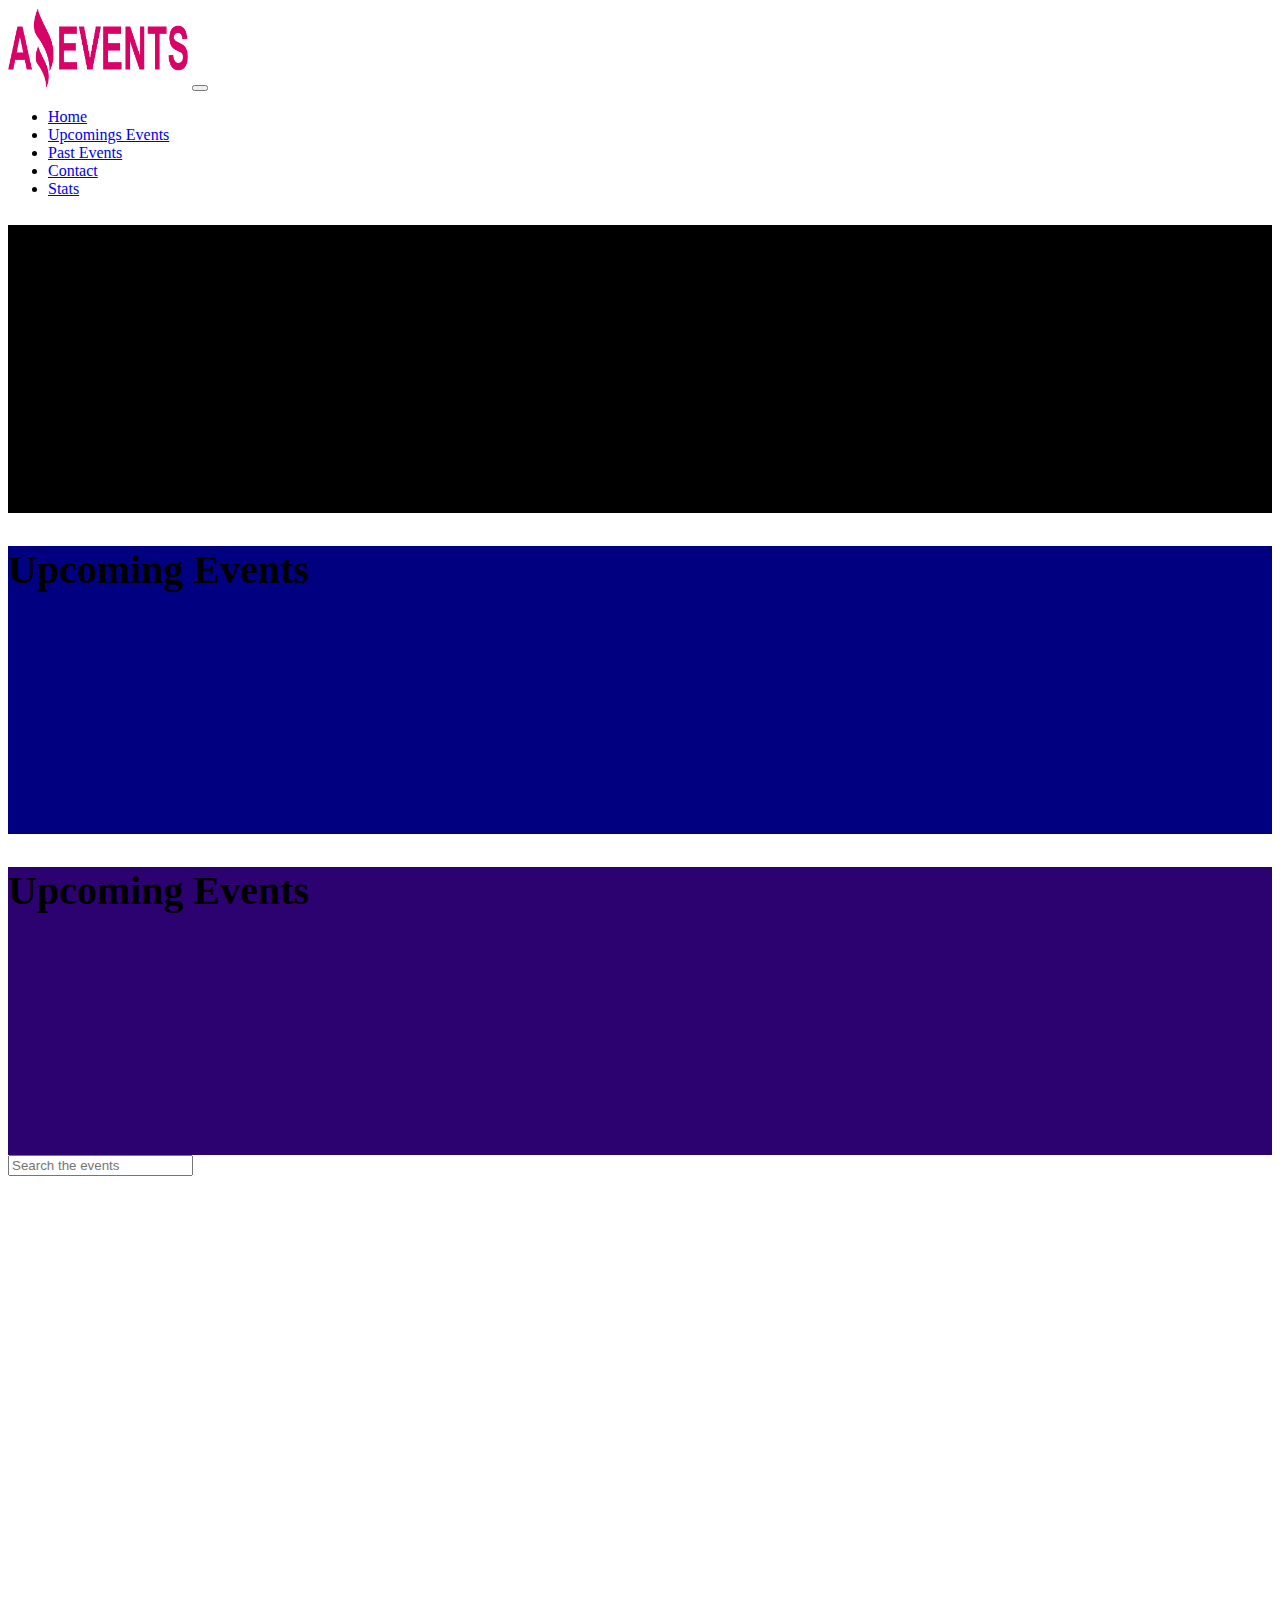
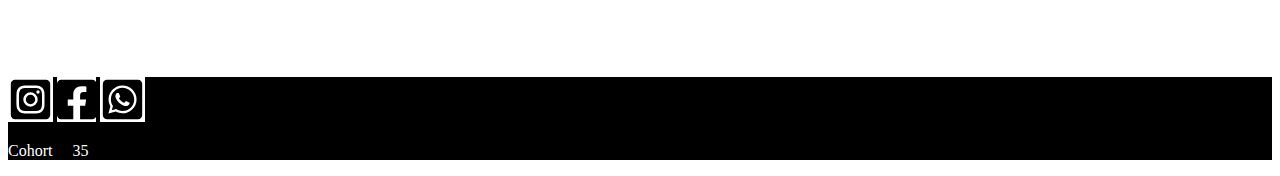
<file: pages/upcoming-events.html>
<!DOCTYPE html>
<html lang="en">
  <head>
    <meta charset="UTF-8" />
    <meta http-equiv="X-UA-Compatible" content="IE=edge" />
    <meta name="viewport" content="width=device-width, initial-scale=1.0" />
    <link
      rel="shortcut icon"
      href="../assets/img/Logo Amazing Events.png"
      type="image/x-icon"
    />
    <link
      href="https://cdn.jsdelivr.net/npm/bootstrap@5.2.1/dist/css/bootstrap.min.css"
      rel="stylesheet"
      integrity="sha384-iYQeCzEYFbKjA/T2uDLTpkwGzCiq6soy8tYaI1GyVh/UjpbCx/TYkiZhlZB6+fzT"
      crossorigin="anonymous"
    />
    <link rel="stylesheet" href="../assets/styles/style.css" />
    <title>Upcoming Events-Amazing Events</title>
  </head>
  <body>
    <nav class="navbar navbar-dark bg-dark navbar-expand-lg p-3">
      <div class="container-fluid">
        <img
          src="../assets/img/Logo Amazing Events.png"
          alt="logo"
          title="logo"
          class="imagen-logo"
          width="180"
          height="80"
        />
        <button
          class="navbar-toggler"
          type="button"
          data-bs-toggle="collapse"
          data-bs-target="#navbarSupportedContent"
          aria-controls="navbarSupportedContent"
          aria-expanded="false"
          aria-label="Toggle navigation"
        >
          <span class="navbar-toggler-icon"></span>
        </button>
        <div
          class="collapse navbar-collapse justify-content-end"
          id="navbarSupportedContent"
        >
          <ul class="navbar-nav mb-2 mb-lg-0">
            <li class="nav-item">
              <a
                class="nav-link text-center m-1"
                aria-current="page"
                href="../index.html"
                >Home</a
              >
            </li>
            <li class="nav-item">
              <a class="nav-link text-center m-1 active" href="#"
                >Upcomings Events</a
              >
            </li>
            <li class="nav-item">
              <a class="nav-link text-center m-1" href="./past-events.html"
                >Past Events</a
              >
            </li>
            <li class="nav-item">
              <a class="nav-link text-center m-1" href="./contact.html"
                >Contact</a
              >
            </li>
            <li class="nav-item">
              <a class="nav-link text-center m-1" href="./stats.html">Stats</a>
            </li>
          </ul>
        </div>
      </div>
    </nav>
    <div
      id="carouselExampleFade"
      class="carousel slide carousel-fade"
      data-bs-ride="carousel"
    >
      <div class="carousel-inner">
        <div class="carousel-item active carrusel-item1">
          <div class="carousel-caption">
            <h1 class="h1">Upcoming Events</h1>
          </div>
        </div>
        <div class="carousel-item carrusel-item2">
          <div class="carousel-caption">
            <h2 class="h2">Upcoming Events</h2>
          </div>
        </div>
        <div class="carousel-item carrusel-item3">
          <div class="carousel-caption">
            <h2 class="h2">Upcoming Events</h2>
          </div>
        </div>
      </div>
    </div>
    <main class="bg-light" style="min-height: 58vh">
      <div
        class="container-fluid d-sm-flex flex-sm-column flex-md-row justify-content-md-around pt-xl-4 cont"
      >
        <div
          id="checkbox-contain"
          class="container mt-5 checkbox bg-light d-md-flex flex-md-wrap justify-content-md-evenly order-md-0"
        ></div>
        <div class="container mt-5 search order-md-1">
          <form class="d-flex" role="search">
            <input
              id="searchInput"
              class="form-control me-2"
              type="search"
              placeholder="Search the events"
              aria-label="Search"
            />
          </form>
        </div>
      </div>
      <div
        class="container-fluid d-flex justify-content-evenly px-0 pb-4 mt-4 flex-wrap"
        id="contenedor-cards-general"
      ></div>
    </main>
    <footer class="container-fluid footer p-3 d-flex justify-content-between">
      <div class="container pt-2 m-0">
        <svg
          xmlns="http://www.w3.org/2000/svg"
          viewBox="0 0 448 512"
          width="45"
          height="45"
          style="background-color: white"
          class="mt-2 p-2 rounded-circle"
        >
          <path
            d="M224,202.66A53.34,53.34,0,1,0,277.36,256,53.38,53.38,0,0,0,224,202.66Zm124.71-41a54,54,0,0,0-30.41-30.41c-21-8.29-71-6.43-94.3-6.43s-73.25-1.93-94.31,6.43a54,54,0,0,0-30.41,30.41c-8.28,21-6.43,71.05-6.43,94.33S91,329.26,99.32,350.33a54,54,0,0,0,30.41,30.41c21,8.29,71,6.43,94.31,6.43s73.24,1.93,94.3-6.43a54,54,0,0,0,30.41-30.41c8.35-21,6.43-71.05,6.43-94.33S357.1,182.74,348.75,161.67ZM224,338a82,82,0,1,1,82-82A81.9,81.9,0,0,1,224,338Zm85.38-148.3a19.14,19.14,0,1,1,19.13-19.14A19.1,19.1,0,0,1,309.42,189.74ZM400,32H48A48,48,0,0,0,0,80V432a48,48,0,0,0,48,48H400a48,48,0,0,0,48-48V80A48,48,0,0,0,400,32ZM382.88,322c-1.29,25.63-7.14,48.34-25.85,67s-41.4,24.63-67,25.85c-26.41,1.49-105.59,1.49-132,0-25.63-1.29-48.26-7.15-67-25.85s-24.63-41.42-25.85-67c-1.49-26.42-1.49-105.61,0-132,1.29-25.63,7.07-48.34,25.85-67s41.47-24.56,67-25.78c26.41-1.49,105.59-1.49,132,0,25.63,1.29,48.33,7.15,67,25.85s24.63,41.42,25.85,67.05C384.37,216.44,384.37,295.56,382.88,322Z"
          />
        </svg>
        <svg
          xmlns="http://www.w3.org/2000/svg"
          viewBox="0 0 448 512"
          white="45"
          height="45"
          style="background-color: white"
          class="mt-2 p-2 rounded-circle"
        >
          <path
            d="M400 32H48A48 48 0 0 0 0 80v352a48 48 0 0 0 48 48h137.25V327.69h-63V256h63v-54.64c0-62.15 37-96.48 93.67-96.48 27.14 0 55.52 4.84 55.52 4.84v61h-31.27c-30.81 0-40.42 19.12-40.42 38.73V256h68.78l-11 71.69h-57.78V480H400a48 48 0 0 0 48-48V80a48 48 0 0 0-48-48z"
          />
        </svg>
        <svg
          xmlns="http://www.w3.org/2000/svg"
          viewBox="0 0 448 512"
          width="45"
          height="45"
          style="background-color: white"
          class="mt-2 p-2 rounded-circle"
        >
          <path
            d="M224 122.8c-72.7 0-131.8 59.1-131.9 131.8 0 24.9 7 49.2 20.2 70.1l3.1 5-13.3 48.6 49.9-13.1 4.8 2.9c20.2 12 43.4 18.4 67.1 18.4h.1c72.6 0 133.3-59.1 133.3-131.8 0-35.2-15.2-68.3-40.1-93.2-25-25-58-38.7-93.2-38.7zm77.5 188.4c-3.3 9.3-19.1 17.7-26.7 18.8-12.6 1.9-22.4.9-47.5-9.9-39.7-17.2-65.7-57.2-67.7-59.8-2-2.6-16.2-21.5-16.2-41s10.2-29.1 13.9-33.1c3.6-4 7.9-5 10.6-5 2.6 0 5.3 0 7.6.1 2.4.1 5.7-.9 8.9 6.8 3.3 7.9 11.2 27.4 12.2 29.4s1.7 4.3.3 6.9c-7.6 15.2-15.7 14.6-11.6 21.6 15.3 26.3 30.6 35.4 53.9 47.1 4 2 6.3 1.7 8.6-1 2.3-2.6 9.9-11.6 12.5-15.5 2.6-4 5.3-3.3 8.9-2 3.6 1.3 23.1 10.9 27.1 12.9s6.6 3 7.6 4.6c.9 1.9.9 9.9-2.4 19.1zM400 32H48C21.5 32 0 53.5 0 80v352c0 26.5 21.5 48 48 48h352c26.5 0 48-21.5 48-48V80c0-26.5-21.5-48-48-48zM223.9 413.2c-26.6 0-52.7-6.7-75.8-19.3L64 416l22.5-82.2c-13.9-24-21.2-51.3-21.2-79.3C65.4 167.1 136.5 96 223.9 96c42.4 0 82.2 16.5 112.2 46.5 29.9 30 47.9 69.8 47.9 112.2 0 87.4-72.7 158.5-160.1 158.5z"
          />
        </svg>
      </div>
      <p style="color: white; padding-right: 0.5rem" class="pt-3 fs-3">
        Cohort <span style="padding-left: 1rem">35</span>
      </p>
    </footer>
    <script src="../main/main.js"></script>
    <script
      src="https://cdn.jsdelivr.net/npm/bootstrap@5.2.1/dist/js/bootstrap.bundle.min.js"
      integrity="sha384-u1OknCvxWvY5kfmNBILK2hRnQC3Pr17a+RTT6rIHI7NnikvbZlHgTPOOmMi466C8"
      crossorigin="anonymous"
    ></script>
  </body>
</html>
</file>
<file: assets/styles/style.css>
.carrusel-item1{
    height: 18rem;
    background-color: #000;
}
.carrusel-item2{
    height: 18rem;
    background-color: navy;
}
.carrusel-item3{
    height: 18rem;
    background-color: #2c0270;
}
.h1,.h2{
    margin-bottom: 5rem;
    font-size: 2.5rem;
}
.footer{
    min-height: 9vh;
    background-color: #000;
}
.cont{/* preguntar por que no funciona el flex en tamaño sm*/
    display: flex;
    flex-direction: column;
}
.search{
    order: 0;
    padding-right: 2.5%;
}
.checkbox{
    order: 1;
}
.marginCardBody{
    height: 170px;
}
</file>
